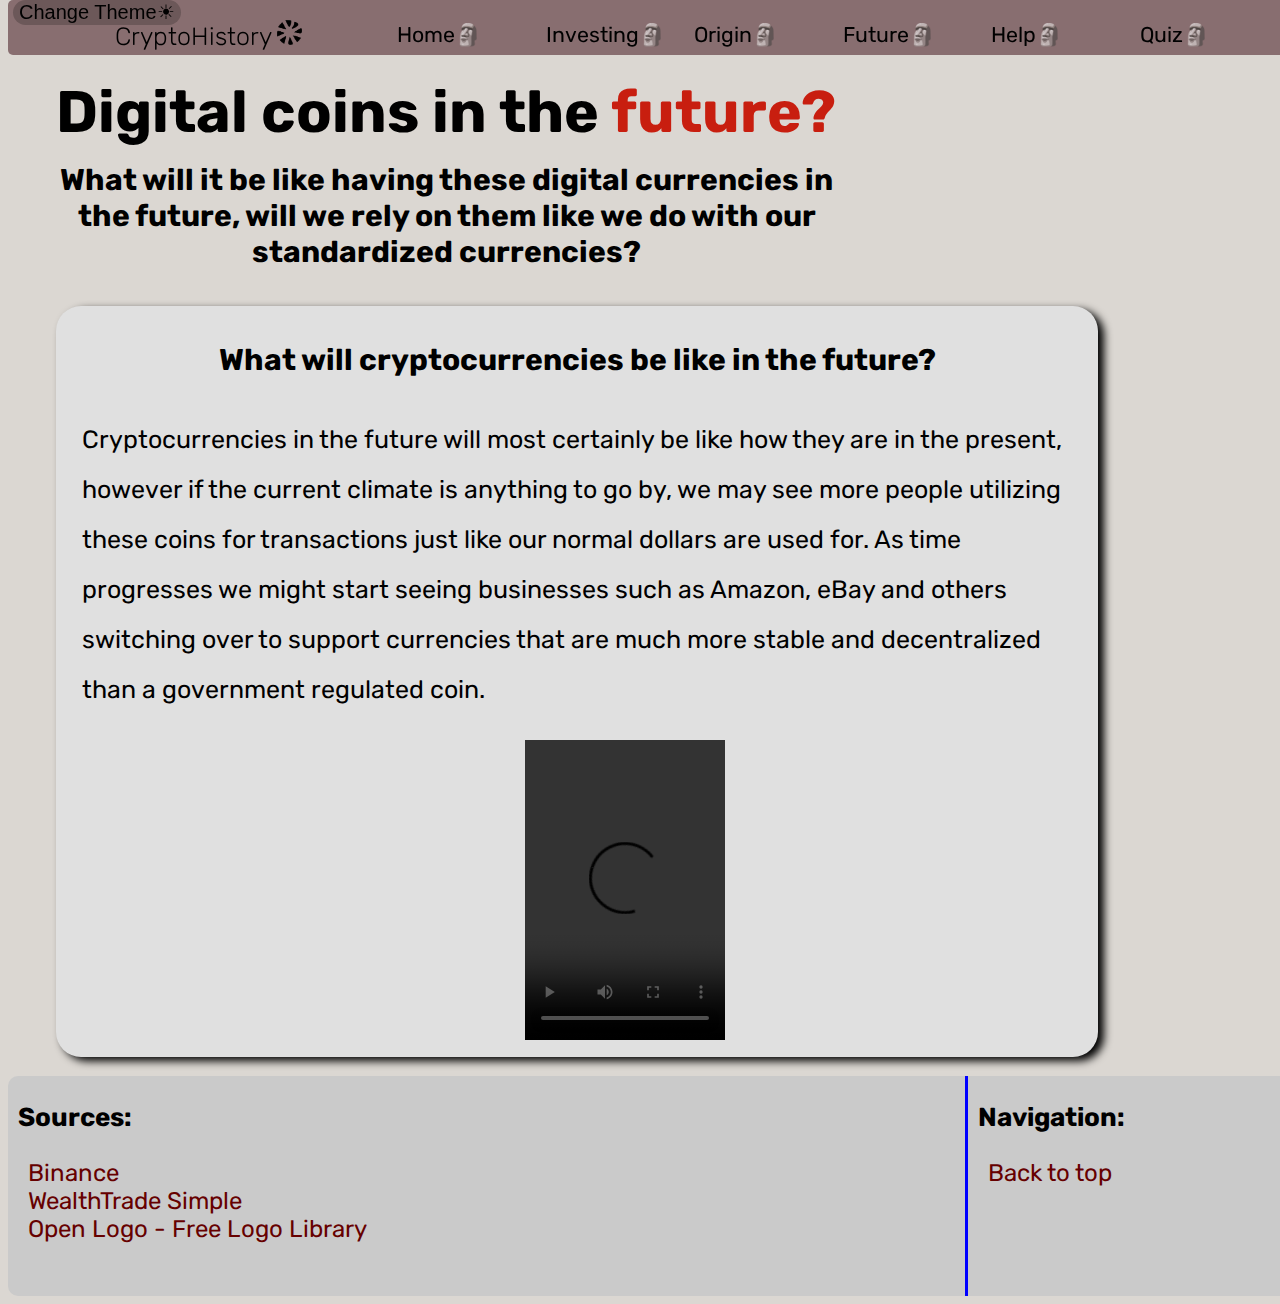
<file: Future.html>
<!DOCTYPE html>
<html lang="en">

<head>
    <meta charset="UTF-8" />
    <title>Future Page</title>
    <link href="crypto.css" rel="stylesheet" />
    <script defer src="crypto.js"></script>
</head>

<body id="backToTop">
    <header>
        <nav>
            <div class="flexForNavbar">
                <figure id="logoContainer">
                    <section>
                        <h2 class="crypto-history" id="siteName">
                            CryptoHistory
                            <img id="logo" src="media/shape.png" alt="CryptoHistory logo" />
                        </h2>
                    </section>
                </figure>
                <button type="button" id="theme-changer">
            Change Theme&#x2600;
          </button>
                <a href="index.html" class="navbar-link">Home&#128511;</a>
                <a href="Investing.html" class="navbar-link">Investing&#128511;</a>
                <a href="Origin.html" class="navbar-link">Origin&#128511;</a>
                <a href="Future.html" class="navbar-link">Future&#128511;</a>
                <a href="Help.html" class="navbar-link">Help&#128511;</a>
                <a href="Quiz.html" class="navbar-link">Quiz&#128511;</a>
            </div>
        </nav>
    </header>
    <main>
        <section class="gridForBody">
            <h1>Digital coins in the <span>future?</span></h1>
            <aside id="subtitleText">
                <h2>
                    What will it be like having these digital currencies in the future, will we rely on them like we do with our standardized currencies?
                </h2>
            </aside>
            <article id="borderTextFuture">
                <h2>What will cryptocurrencies be like in the future?</h2>
                <p>
                    Cryptocurrencies in the future will most certainly be like how they are in the present, however if the current climate is anything to go by, we may see more people utilizing these coins for transactions just like our normal dollars are used for. As time
                    progresses we might start seeing businesses such as Amazon, eBay and others switching over to support currencies that are much more stable and decentralized than a government regulated coin.
                </p>
                <video controls id="videoFuture">
            <source
              src=""
            />
          </video>
            </article>
            <article id="listOfCoinsFuture">
                <h2>
                    List of coins
                </h2>
                <div id="listUnorderedCoins">
                    <ul>
                        <li>
                            <dl>
                                <dt>Bitcoin</dt>
                                <dd>
                                    Bitcoin is the first cryptocurrency to be introduced and is the most popular.
                                </dd>
                            </dl>
                        </li>
                        <li>
                            <dl>
                                <dt>Monero</dt>
                                <dd>
                                    Monero is the most decentralized coin out there, taking privacy into mind.
                                </dd>
                            </dl>
                        </li>
                        <li>
                            <dl>
                                <dt>Grim</dt>
                                <dd>Grim is cryptocurrency, similar to Monero but cheaper</dd>
                            </dl>
                        </li>
                        <li>
                            <dl>
                                <dt>Stellar</dt>
                                <dd>
                                    Stellar is a stable coin, it is relatively safe from volility
                                </dd>
                            </dl>
                        </li>
                        <li>
                            <dl>
                                <dt>Doge</dt>
                                <dd>Doge is simply the best coin out there :)</dd>
                            </dl>
                        </li>
                    </ul>
                </div>
            </article>
        </section>
        <section>
            <footer>
                <div class="divForFooter1">
                    <h3>Sources:<br /></h3>
                    <p>
                        <a href="https://finscout.org/binance/">Binance</a><br />
                        <a href="https://www.wealthsimple.com/en-ca/">WealthTrade Simple</a
              ><br />
              <a href="https://www.figma.com/community/file/978681400875967088"
                >Open Logo - Free Logo Library</a
              >
            </p>
          </div>
          <div class="divForFooter2">
            <h3>Navigation:<br /></h3>
            <p>
              <a href="#back-to-top">Back to top</a>
                    </p>
                </div>
            </footer>
        </section>
    </main>
</body>

</html>
</file>
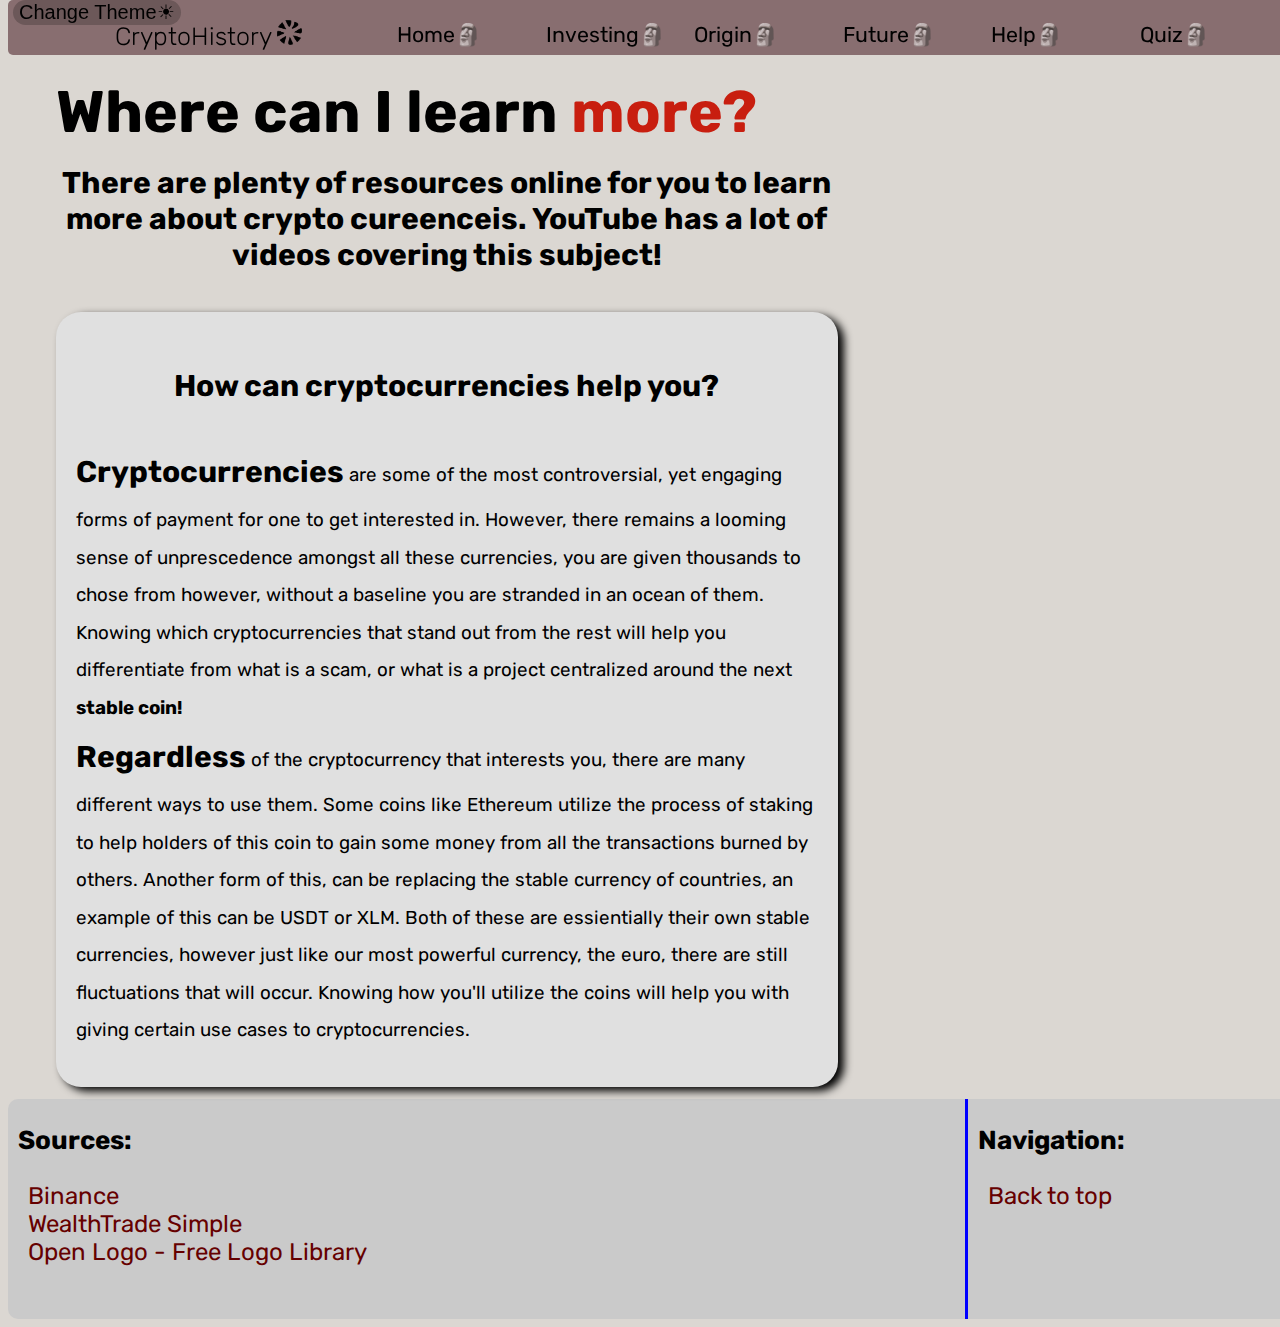
<file: Help.html>
<!DOCTYPE html>
<html lang="en">

<head>
    <meta charset="UTF-8" />
    <title>Help Page</title>
    <link href="crypto.css" rel="stylesheet" />
    <script defer src="crypto.js"></script>
</head>

<body id="back-to-top">
    <header>
        <nav>
            <div class="flexForNavbar">
                <figure id="logoContainer">
                    <section>
                        <h2 class="crypto-history" id="siteName">
                            CryptoHistory
                            <img id="logo" src="media/shape.png" alt="CryptoHistory logo" />
                        </h2>
                    </section>
                </figure>
                <button type="button" id="theme-changer">
            Change Theme&#x2600;
          </button>
                <a href="index.html" class="navbar-link">Home&#128511;</a>
                <a href="Investing.html" class="navbar-link">Investing&#128511;</a>
                <a href="Origin.html" class="navbar-link">Origin&#128511;</a>
                <a href="Future.html" class="navbar-link">Future&#128511;</a>
                <a href="Help.html" class="navbar-link">Help&#128511;</a>
                <a href="Quiz.html" class="navbar-link">Quiz&#128511;</a>
            </div>
        </nav>
    </header>
    <main>
        <section class="gridForBody">
            <h1>Where can I learn <span>more?</span></h1>
            <aside id="subtitleText">
                <h2>
                    There are plenty of resources online for you to learn more about crypto cureenceis. YouTube has a lot of videos covering this subject!
                </h2>
            </aside>

            <article id="helpInfo">
                <h2>
                    How can cryptocurrencies help you?
                </h2>
                <p>
                    <b class="firstLine">Cryptocurrencies</b> are some of the most controversial, yet engaging forms of payment for one to get interested in. However, there remains a looming sense of unprescedence amongst all these currencies, you are
                    given thousands to chose from however, without a baseline you are stranded in an ocean of them. Knowing which cryptocurrencies that stand out from the rest will help you differentiate from what is a scam, or what is a project centralized
                    around the next <b>stable coin!</b>
                    <br />
                    <b class="firstLine">Regardless</b> of the cryptocurrency that interests you, there are many different ways to use them. Some coins like Ethereum utilize the process of staking to help holders of this coin to gain some money from all
                    the transactions burned by others. Another form of this, can be replacing the stable currency of countries, an example of this can be USDT or XLM. Both of these are essientially their own stable currencies, however just like our most
                    powerful currency, the euro, there are still fluctuations that will occur. Knowing how you'll utilize the coins will help you with giving certain use cases to cryptocurrencies.
                </p>
            </article>

            <article id="help">
                <h2>
                    Resources
                </h2>
                <video controls id="helpVideo">
            <source
              src=""
              type="video/mp4"
            />
          </video>
                <br />

                <p>
                    What platforms can you use?
                </p>
                <audio controls class="audio" id="audioOne">
            <source
              src=""
            />
          </audio>
                <br />
                <p>
                    Uses of cryptocurrency.
                </p>
                <audio controls class="audio" id="audioTwo">
            <source
              src=""
            />
          </audio>
            </article>
        </section>
        <section>
            <footer>
                <div class="divForFooter1">
                    <h3>Sources:<br /></h3>
                    <p>
                        <a href="https://finscout.org/binance/">Binance</a><br />
                        <a href="https://www.wealthsimple.com/en-ca/">WealthTrade Simple</a
              ><br />
              <a href="https://www.figma.com/community/file/978681400875967088"
                >Open Logo - Free Logo Library</a
              >
            </p>
          </div>
          <div class="divForFooter2">
            <h3>Navigation:<br /></h3>
            <p>
              <a href="#back-to-top">Back to top</a>
                    </p>
                </div>
            </footer>
        </section>
    </main>
</body>

</html>
</file>
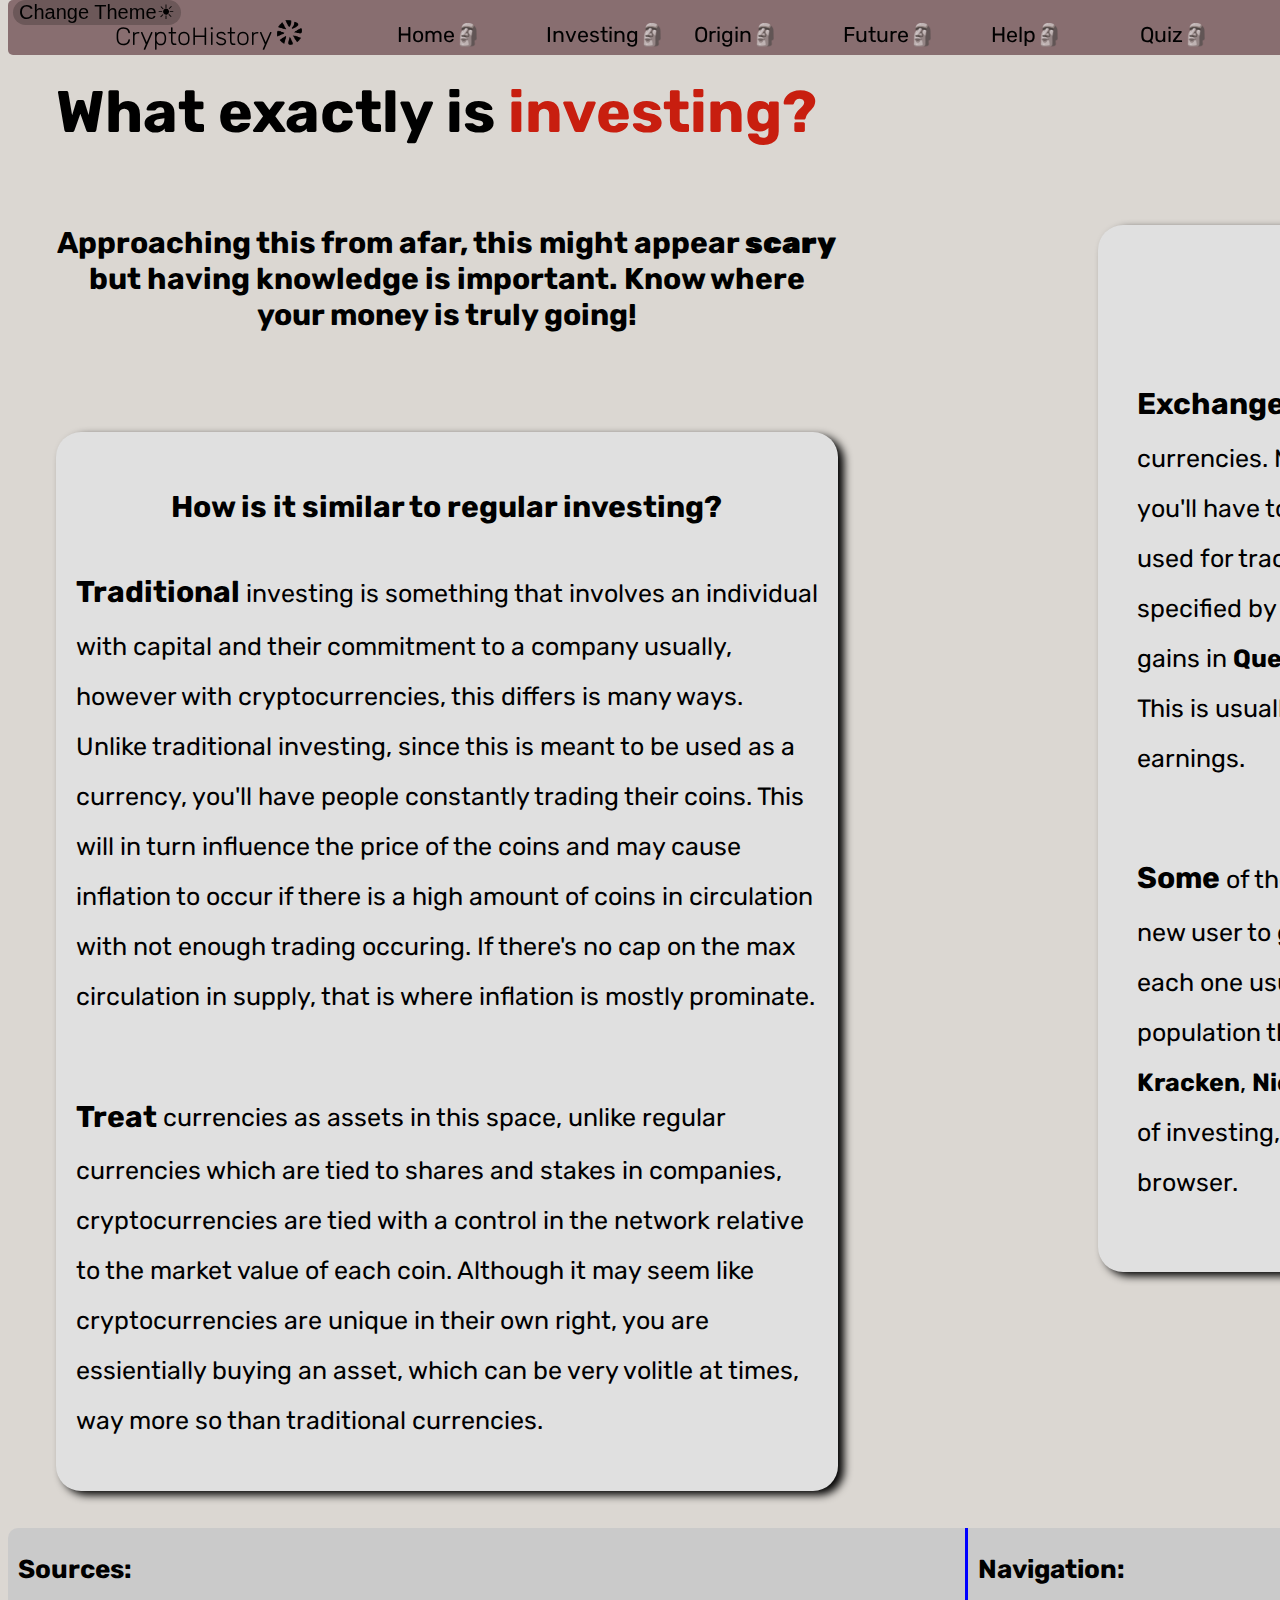
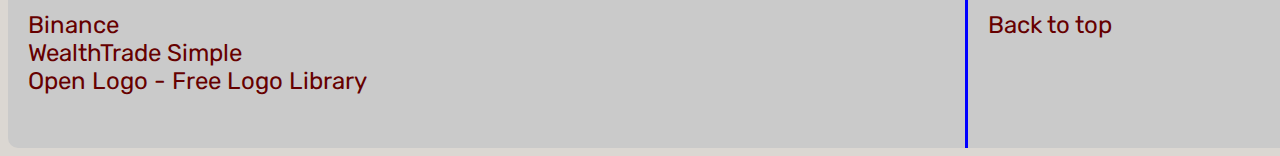
<file: Investing.html>
<!DOCTYPE html>
<html lang="en">

<head>
    <meta charset="UTF-8" />
    <title>Investing Page</title>
    <link href="crypto.css" rel="stylesheet" />
    <script defer src="crypto.js"></script>
</head>

<body id="back-to-top">
    <header>
        <nav>
            <div class="flexForNavbar">
                <figure id="logoContainer">
                    <section>
                        <h2 class="crypto-history" id="siteName">
                            CryptoHistory
                            <img id="logo" src="media/shape.png" alt="CryptoHistory logo" />
                        </h2>
                    </section>
                </figure>
                <button type="button" id="theme-changer">
            Change Theme&#x2600;
          </button>
                <a href="index.html" class="navbar-link">Home&#128511;</a>
                <a href="Investing.html" class="navbar-link">Investing&#128511;</a>
                <a href="Origin.html" class="navbar-link">Origin&#128511;</a>
                <a href="Future.html" class="navbar-link">Future&#128511;</a>
                <a href="Help.html" class="navbar-link">Help&#128511;</a>
                <a href="Quiz.html" class="navbar-link">Quiz&#128511;</a>
            </div>
        </nav>
    </header>
    <main>
        <section class="gridForBody">
            <h1>What exactly is <span>investing?</span></h1>
            <aside id="subtitleText">
                <h2>
                    Approaching this from afar, this might appear <b>scary</b> but having knowledge is important. Know where your money is truly going!
                </h2>
            </aside>

            <article id="textInvesting1">
                <h2>How is it similar to regular investing?</h2>
                <div class="spacing">
                    <p>
                        <b class="firstLine">Traditional </b>investing is something that involves an individual with capital and their commitment to a company usually, however with cryptocurrencies, this differs is many ways. Unlike traditional investing,
                        since this is meant to be used as a currency, you'll have people constantly trading their coins. This will in turn influence the price of the coins and may cause inflation to occur if there is a high amount of coins in circulation
                        with not enough trading occuring. If there's no cap on the max circulation in supply, that is where inflation is mostly prominate.
                    </p>
                </div>
                <p>
                    <b class="firstLine">Treat </b>currencies as assets in this space, unlike regular currencies which are tied to shares and stakes in companies, cryptocurrencies are tied with a control in the network relative to the market value of
                    each coin. Although it may seem like cryptocurrencies are unique in their own right, you are essientially buying an asset, which can be very volitle at times, way more so than traditional currencies.
                </p>
            </article>
            <article id="textInvesting2">
                <h2>Platforms to invest</h2>
                <div class="spacing">
                    <p>
                        <b class="firstLine">Exchanges </b>are the platforms you can exchange these currencies. Most of which are <b>KYC</b> exchanges, meaning you'll have to enter your id and be over the age of 18. This is used for tracking you for tax
                        and government reasons specified by your country. As gains are classified as capital gains in <b>Quebec</b>, you still have to pay taxes towards this. This is usually 50%, however it can eat a large chunk of your earnings.
                    </p>
                </div>
                <p>
                    <b class="firstLine">Some </b>of these exchanges are good to use and easy for a new user to get themselves involved in trading, however each one usually has different use cases relative to the population they are targeted at. <b>Wealth Simple</b>,
                    <b>Binance</b>,
                    <b>Kracken</b>, <b>NiceHash Exchange</b> are the most popular forms of investing, you can check out them respectively on your browser.
                </p>
            </article>
        </section>
        <section>
            <footer>
                <div class="divForFooter1">
                    <h3>Sources:<br /></h3>
                    <p>
                        <a href="https://finscout.org/binance/">Binance</a><br />
                        <a href="https://www.wealthsimple.com/en-ca/">WealthTrade Simple</a
              ><br />
              <a href="https://www.figma.com/community/file/978681400875967088"
                >Open Logo - Free Logo Library</a
              >
            </p>
          </div>
          <div class="divForFooter2">
            <h3>Navigation:<br /></h3>
            <p>
              <a href="#back-to-top">Back to top</a>
                    </p>
                </div>
            </footer>
        </section>
    </main>
</body>

</html>
</file>
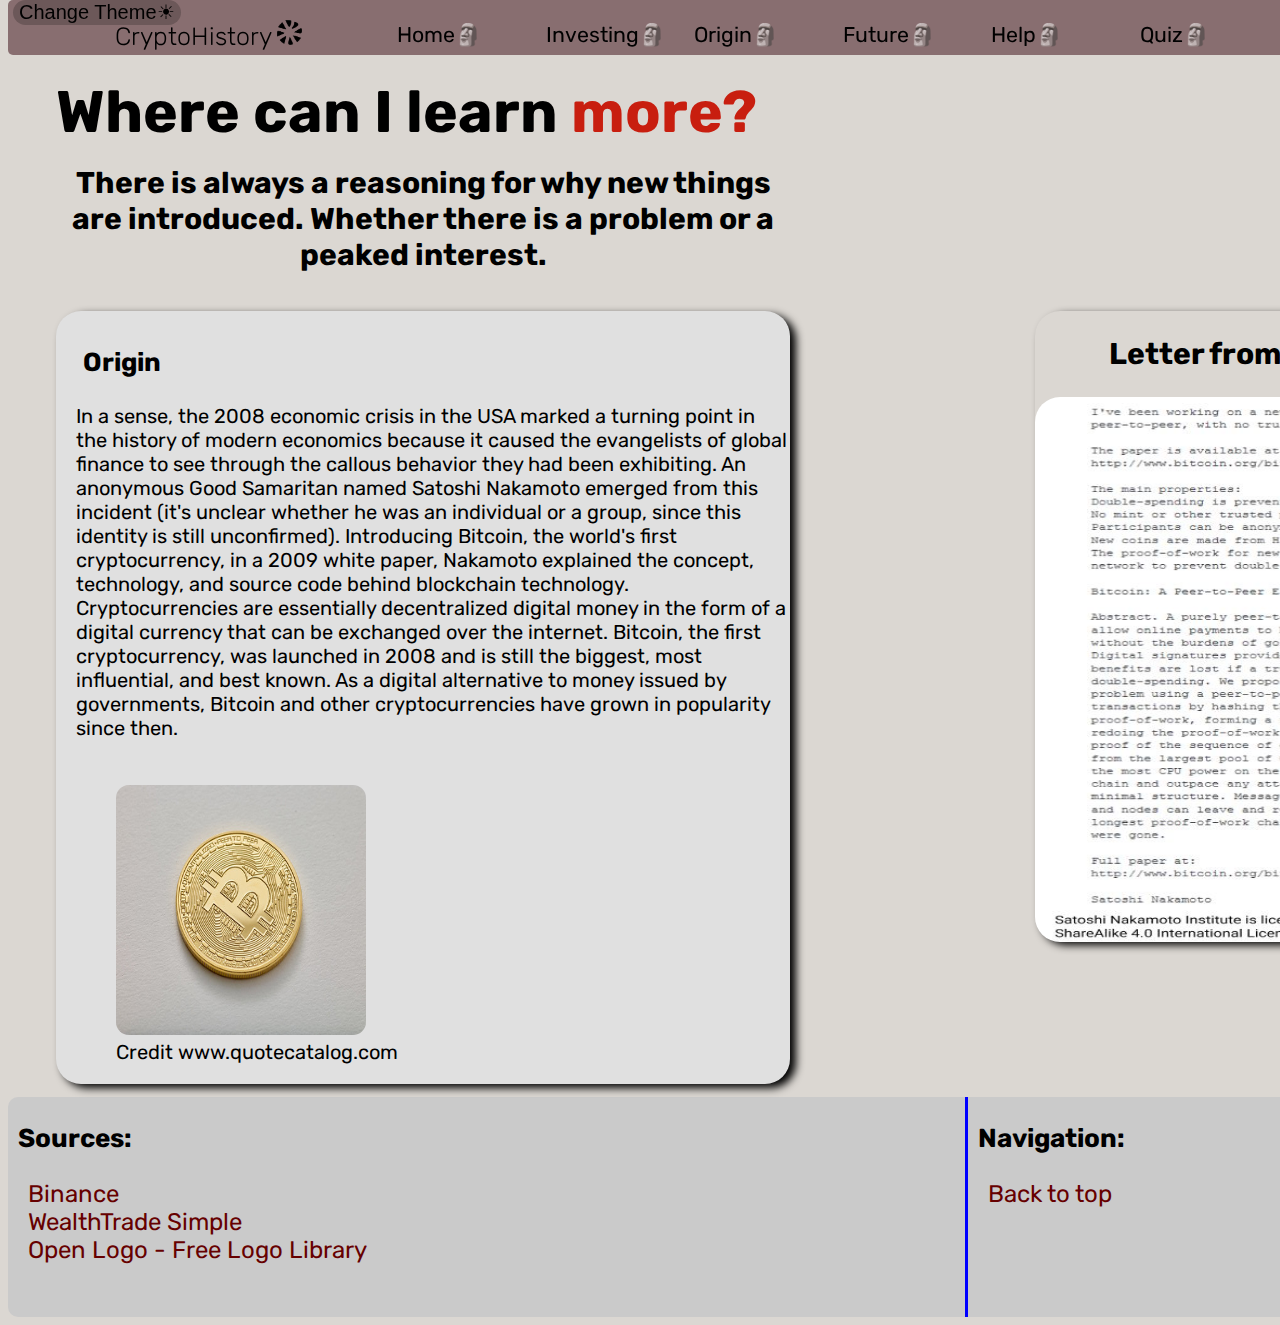
<file: Origin.html>
<!DOCTYPE html>
<html lang="en">

<head>
    <meta charset="UTF-8" />
    <title>Origin Page</title>
    <link href="crypto.css" rel="stylesheet" />
    <script defer src="crypto.js"></script>
</head>

<body id="back-to-top">
    <header>
        <nav>
            <div class="flexForNavbar">
                <figure id="logoContainer">
                    <section>
                        <h2 class="crypto-history" id="siteName">
                            CryptoHistory
                            <img id="logo" src="media/shape.png" alt="CryptoHistory logo" />
                        </h2>
                    </section>
                </figure>
                <button type="button" id="theme-changer">
            Change Theme&#x2600;
          </button>
                <a href="index.html" class="navbar-link">Home&#128511;</a>
                <a href="Investing.html" class="navbar-link">Investing&#128511;</a>
                <a href="Origin.html" class="navbar-link">Origin&#128511;</a>
                <a href="Future.html" class="navbar-link">Future&#128511;</a>
                <a href="Help.html" class="navbar-link">Help&#128511;</a>
                <a href="Quiz.html" class="navbar-link">Quiz&#128511;</a>
            </div>
        </nav>
    </header>
    <main>
        <section class="gridForBody">
            <h1>Where can I learn <span>more?</span></h1>
            <aside id="subtitleText">
                <h2>
                    There is always a reasoning for why new things are introduced. Whether there is a problem or a peaked interest.
                </h2>
            </aside>
            <article id="originText">
                <h3>
                    Origin
                </h3>
                <p>
                    In a sense, the 2008 economic crisis in the USA marked a turning point in the history of modern economics because it caused the evangelists of global finance to see through the callous behavior they had been exhibiting. An anonymous Good Samaritan named
                    Satoshi Nakamoto emerged from this incident (it's unclear whether he was an individual or a group, since this identity is still unconfirmed). Introducing Bitcoin, the world's first cryptocurrency, in a 2009 white paper, Nakamoto explained
                    the concept, technology, and source code behind blockchain technology. Cryptocurrencies are essentially decentralized digital money in the form of a digital currency that can be exchanged over the internet. Bitcoin, the first cryptocurrency,
                    was launched in 2008 and is still the biggest, most influential, and best known. As a digital alternative to money issued by governments, Bitcoin and other cryptocurrencies have grown in popularity since then.
                    <br />
                </p>
                <figure>
                    <img id="bitcoinImage" src="media/Bitcoin.flickr.jpg" alt="Bitcoin image" />
                    <figcaption>Credit www.quotecatalog.com</figcaption>
                </figure>
            </article>
            <div id="letterSatoshi">
                <h2>
                    Letter from Satoshi Nakamoto
                </h2>
                <img src="media/nakamoto%20letter.JPG" alt="Letter from Satoshi Nakamoto" id="letter" />
            </div>
        </section>
        <section>
            <footer>
                <div class="divForFooter1">
                    <h3>Sources:<br /></h3>
                    <p>
                        <a href="https://finscout.org/binance/">Binance</a><br />
                        <a href="https://www.wealthsimple.com/en-ca/">WealthTrade Simple</a
              ><br />
              <a href="https://www.figma.com/community/file/978681400875967088"
                >Open Logo - Free Logo Library</a
              >
            </p>
          </div>
          <div class="divForFooter2">
            <h3>Navigation:<br /></h3>
            <p>
              <a href="#back-to-top">Back to top</a>
                    </p>
                </div>
            </footer>
        </section>
    </main>
</body>

</html>
</file>
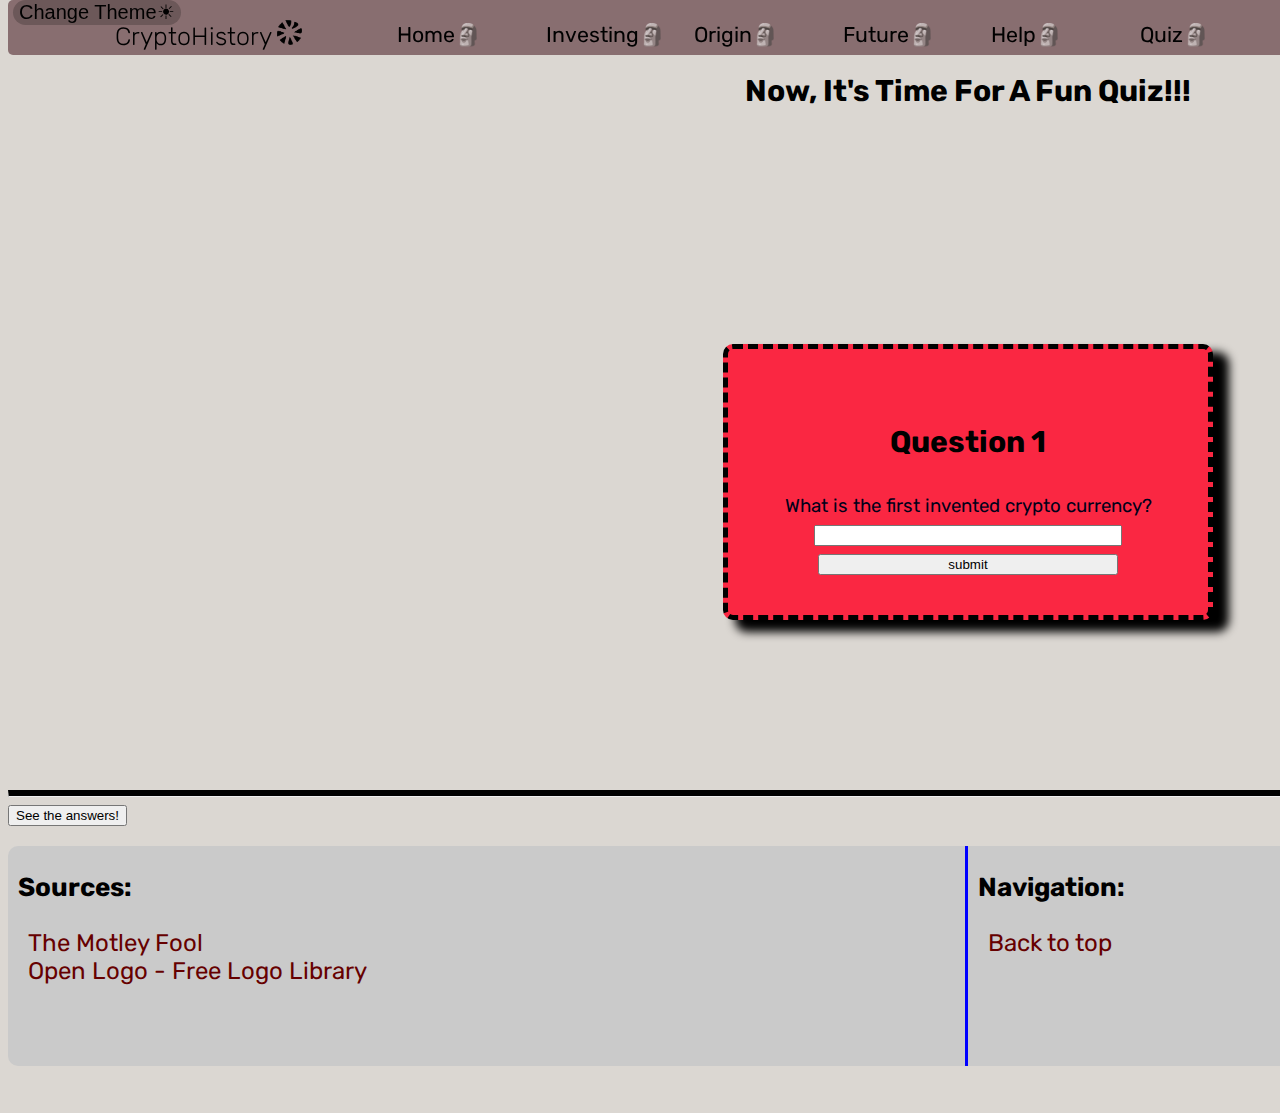
<file: Quiz.html>
<!DOCTYPE html>
<html lang="en">

<head>
    <meta charset="UTF-8" />
    <title>Quiz</title>
    <link href="crypto.css" rel="stylesheet" />
    <script src="crypto.js" defer></script>
</head>

<body id="quizBody" onload="questionCounter();">
    <header>
        <nav>
            <div class="flexForNavbar">
                <figure id="logoContainer">
                    <section>
                        <h2 class="crypto-history" id="siteName">
                            CryptoHistory
                            <img id="logo" src="media/shape.png" alt="CryptoHistory logo" />
                        </h2>
                    </section>
                </figure>
                <button type="button" id="theme-changer">
            Change Theme&#x2600;
          </button>
                <a href="index.html" class="navbar-link">Home&#128511;</a>
                <a href="Investing.html" class="navbar-link">Investing&#128511;</a>
                <a href="Origin.html" class="navbar-link">Origin&#128511;</a>
                <a href="Future.html" class="navbar-link">Future&#128511;</a>
                <a href="Help.html" class="navbar-link">Help&#128511;</a>
                <a href="Quiz.html" class="navbar-link">Quiz&#128511;</a>
            </div>
        </nav>
    </header>
    <section>
        <div id="quizDiv">
            <h2>
                Now, It's Time For A Fun Quiz!!!
            </h2>
            <form id="flexForm">
                <div class="box">
                    <h2 id="question-number">
                        Quiz
                    </h2>
                    <div class="spacing">
                        <label for="text-field" id="question">
                Question
              </label>
                    </div>
                    <div class="spacing">
                        <input id="text-field" type="text" required />
                    </div>
                    <input id="button" type="submit" value="submit" onclick="clickButton();" />
                </div>
            </form>
            <hr id="quizLineInset" />
            <div id="hiddenList">
                <button type="button" onclick="showTheAnswers();" id="answers-visible">
            See the answers!
          </button>
                <ol id="hidden">
                    <li>Bitcoin</li>
                    <li>Japan</li>
                    <li>Satoshi Nakamoto</li>
                    <li>Ethereum</li>
                    <li>No</li>
                </ol>
            </div>
        </div>
    </section>
    <section>
        <footer>
            <div class="divForFooter1">
                <h3>Sources:<br /></h3>
                <p>
                    <a href="https://www.fool.com/investing/2017/12/19/16-cryptocurrency-facts-you-should-know.aspx#:~:text=16%20Cryptocurrency%20Facts%20You%20Should%20Know%201%20Digital,about%20bitcoin%20--%20and%20...%20More%20items...%20" class="footer-link">The Motley Fool</a
            ><br />
            <a href="https://www.figma.com/community/file/978681400875967088"
              >Open Logo - Free Logo Library</a
            >
          </p>
        </div>

        <div class="divForFooter2">
          <h3>Navigation:<br /></h3>
          <p>
            <a href="#quizBody">Back to top</a>
                </p>
            </div>
        </footer>
    </section>
</body>

</html>
</file>
<file: crypto.css>
/*Rubik font family */

@import url("https://fonts.googleapis.com/css2?family=Rubik&display=swap");

/*globals*/

body {
    background-color: #dbd7d2;
    min-height: 1080px;
    min-width: 1920px;
    margin-right: 0;
}

h2 {
    text-align: center;
    font-size: 30px;
}

img article h2 table {
    display: inline;
}

nav {
    position: fixed;
    width: 100%;
    top: 0;
    z-index: 1;
}

a {
    text-decoration: none;
}

#theme-changer {
    position: absolute;
    background-color: #6C5859;
    border-radius: 25px;
}

footer {
    display: grid;
    grid-template-rows: 1fr;
    grid-template-columns: repeat(2, 1fr);
    grid-row: 8;
    grid-column: 1/8;
    background-color: #cacaca;
    border-radius: 10px;
    margin-top: 20px;
    height: 220px;
    font-family: "rubik", sans-serif;
}

footer p {
    font-size: 16pt;
}

footer a:hover {
    color: #141824;
    text-decoration: underline;
    font-weight: bold;
}

h1 span {
    color: rgb(200 30 15);
    padding-bottom: 10%;
}

a:hover {
    color: orange;
    text-decoration: underline;
}

input {
    display: block;
    margin-top: 10px;
    width: 300px;
}

h3 {
    padding-left: 1%;
    font-size: 26px;
}

#siteName {
    font-family: "impact", "Rubik", sans-serif;
    font-weight: 100;
    margin-bottom: 10px;
    margin-top: 0px;
    font-size: 25px;
}

.pageName {
    font-size: 17pt;
    color: black;
    font-family: "impact", sans-serif;
}

#logoContainer {
    margin-bottom: 0px;
    margin-top: 20px;
}

.dark #theme-changer {
    background-color: #202020;
}

.gridForBody {
    display: grid;
    grid-template-columns: repeat(7, 1fr);
    grid-template-rows: repeat(7, 14%);
    background-color: #dbd7d2;
    font-family: "Rubik", sans-serif;
    padding: 0.5% 2.5% 0.5% 2.5%;
    font-size: 25px;
}

.flexForNavbar {
    display: flex;
    background-color: #886E70;
    border-radius: 5px;
    padding-left: 5px;
    line-height: 0;
    font-family: "rubik";
}

.flexForNavbar figure {
    flex: 2;
    padding-left: 7px;
    font-size: 25px;
    font-weight: 10;
}

.flexForNavbar button {
    flex: 2;
    background-color: #886E70;
    border: none;
    font-size: 15pt;
    padding-top: 0px;
}

.flexForNavbar button:hover {
    text-decoration: red wavy underline;
}

.navbar-link {
    flex: 1;
    padding-top: 35px;
    font-size: 16pt;
    color: black;
}

.flexForNavbar a:hover {
    text-decoration: underline;
    color: #FDEE30;
    font-weight: bold;
}

.gridForBody h1 {
    font-size: 44pt;
    grid-column: 1/4;
    padding-top: 20px;
}

#subtitleText {
    font-size: 20pt;
    grid-row: 2/3;
    grid-column: 1/4;
    color: black;
    text-align: left;
}

#subtitleText h2 {
    margin: 0;
}

#logo,
img {
    text-align: center;
    height: 25px;
    width: 25px;
}

.divForFooter1 {
    border-right: solid blue 3px;
}

.divForFooter1 p {
    padding-left: 10px;
    font-size: 18pt;
}

.divForFooter1 p a {
    color: #660000;
    padding-left: 10px;
}

.divForFooter2 p {
    padding-left: 10px;
    font-size: 18pt;
}

.divForFooter2 p a {
    color: #660000;
    padding-left: 10px;
}


/*Home Page*/

#homePageTable {
    grid-column: 5/8;
    grid-row: 2/7;
    box-shadow: 6px 4px 8px black;
    border-radius: 25px;
    display: block;
    padding: 2.5% 2.5% 2.5% 2.5%;
    border-collapse: collapse;
    height: 700px;
    width: 600px;
    object-fit: contain;
    align-self: start;
}

#homePageTable td {
    width: 50%;
    text-align: left;
    padding: 2% 2% 2% 2%;
}

#homePageTable th {
    padding-bottom: 3%;
    border-bottom: 2px solid black;
}

#getStartedButton {
    border-radius: 25px;
    font-size: 125%;
    font-family: "rubik", sans-serif;
    background-color: green;
    box-shadow: 6px 4px 8px black;
    height: 76px;
    width: 180px;
    color: white;
    grid-column: 1;
    grid-row: 3;
}

.spacing {
    padding-bottom: 2%;
}

.firstLine {
    font-size: 30px;
    padding: 2% 0 2% 0;
}

.percentageCash {
    color: green;
    border-left: 2px solid black;
}

.tickerSymbol {
    color: darkred;
    float: right;
    padding-right: 2%;
}

#stockgraphChart {
    grid-row: 2/6;
    grid-column: 2/6;
    height: 80%;
    width: 100%;
    padding-top: 20%;
}


/*Future page*/

#borderTextFuture {
    grid-column: 1/5;
    grid-row: 3/6;
    border-radius: 25px;
    background-color: #e0e0e0;
    box-shadow: 6px 4px 8px;
    line-height: 2;
    object-fit: contain;
    align-self: start;
}

#borderTextFuture p {
    padding: 0 2.5% 0 2.5%;
}

#listOfCoinsFuture {
    grid-column: 6/8;
    grid-row: 2/5;
    border-radius: 25px;
    background-color: #e0e0e0;
    box-shadow: 6px 4px 8px;
    width: 500px;
    object-fit: contain;
    align-self: start;
}

#listOfCoinsFuture ul {
    list-style-type: "👨‍💻";
}

#listUnorderedCoins ul {
    width: 420px;
    margin: 2.5% 2.5% 4% 4%;
}

#videoFuture {
    width: 200px;
    padding-left: 45%;
    height: 300px;
}


/*Help page*/

#helpInfo {
    font-size: 75%;
    grid-row: 3/6;
    grid-column: 1/4;
    background-color: #e0e0e0;
    box-shadow: 6px 4px 8px;
    border-radius: 25px;
    padding: 2.5% 2.5% 2.5% 2.5%;
    line-height: 2;
    object-fit: contain;
    align-self: start;
}

#helpVideo {
    height: 360px;
}

#help {
    grid-row: 2/6;
    grid-column: 6/8;
    box-shadow: 6px 4px 8px;
    background-color: #e0e0e0;
    border-radius: 25px;
    padding: 5%;
    text-align: center;
    object-fit: contain;
    align-self: start;
}

.audio {
    width: 100%;
    border-radius: 25px;
}


/*Investing Page*/

#textInvesting1 {
    font-size: 100%;
    grid-row: 3/7;
    grid-column: 1/4;
    background-color: #e0e0e0;
    box-shadow: 6px 4px 8px;
    border-radius: 25px;
    padding: 2.5% 2.5% 2.5% 2.5%;
    line-height: 2;
    object-fit: contain;
    align-self: start;
}

#textInvesting2 {
    grid-row: 2/6;
    grid-column: 5/8;
    box-shadow: 6px 4px 8px;
    background-color: #e0e0e0;
    border-radius: 25px;
    padding: 5%;
    line-height: 2;
    object-fit: contain;
    align-self: start;
}


/*Origin Page*/

#originText {
    font-size: 15pt;
    grid-row: 3/6;
    grid-column: 1/4;
    background-color: #e0e0e0;
    box-shadow: 6px 4px 8px;
    border-radius: 25px;
    padding-left: 20px;
    padding-top: 10px;
    object-fit: contain;
    align-self: start;
}

#letter {
    width: 600px;
    height: 545px;
    border-radius: 25px;
}

#letterSatoshi {
    grid-row: 3/6;
    grid-column: 5/7;
    box-shadow: 6px 4px 8px black;
    height: 630px;
    width: 600px;
    border-radius: 25px;
    object-fit: contain;
    align-self: start;
}

#bitcoinImage {
    grid-row: 6/7;
    height: 250px;
    width: 250px;
    border-radius: 13px;
    margin-top: 25px;
}


/*Quiz Page*/

#quizDiv {
    font-family: "rubik", sans-serif;
}

#quizDiv h2 {
    padding: 2.5%;
}

.box {
    border-radius: 10px;
    padding: 40px;
    width: 400px;
    box-shadow: 14px 10px 10px 2px black;
    border: 5px dashed black;
    background-color: #FA2742;
    text-align: center;
}

.box h1,
#question {
    color: #000019;
}

.box input {
    margin: 0 auto;
}

.box #question {
    font-size: 14pt;
    color: #000019;
}

#flexForm {
    display: flex;
    justify-content: center;
    align-items: center;
    height: 600px;
}

#quizBody #quizHeader {
    color: black;
}

#quizLineInset {
    border-top: solid black 6px;
}

#hidden {
    display: none;
}

#hiddenList ol {
    font-size: 15pt;
}


/*-----------Dark Mode-----------*/


/*Globals*/

.dark #logo {
    filter: invert(1);
}

.dark #siteName {
    color: white;
}

.dark .pageName {
    color: black;
}

.dark .gridForBody {
    background-color: #555555;
    color: white;
}

.dark .flexForNavbar {
    background-color: black;
}

.dark .flexForNavbar button {
    color: white;
    background-color: black;
}

.dark .flexForNavbar button:hover {
    text-decoration: red wavy underline;
}

.dark .flexForNavbar .navbar-link {
    color: white;
}

.dark .flexForNavbar a:hover {
    color: #FDEE30;
}

.dark .gridForBody p span {
    color: red;
}

.dark h1 span {
    color: rgb(200 30 15);
}

.dark footer {
    background-color: #1A2238;
}

.dark footer a:hover {
    color: #141824;
    text-decoration: underline;
    font-weight: bold;
}

.dark .divForFooter1 {
    border-right: solid red 3px;
}

.dark .divForFooter1 p a {
    color: #ADADAD;
}

.dark .divForFooter2 p a {
    color: #ADADAD;
}

dark nav {
    z-index: 1;
}


/*Home Page*/

.dark .percentageCash {
    color: white;
}

.dark .tickerSymbol {
    color: yellow;
}


/*Future Page*/

.dark #borderTextFuture {
    background-color: grey;
    box-shadow: 6px 4px 8px black;
}

.dark #borderTextFuture p {
    color: white;
}

.dark #listOfCoinsFuture {
    background-color: grey;
    box-shadow: 6px 4px 8px black;
}

.dark #subtitleText {
    color: white;
}


/*Help Page*/

.dark #helpInfo {
    box-shadow: 6px 4px 8px black;
    background-color: #7b7b7b;
}

.dark #help {
    box-shadow: 6px 4px 8px black;
    background-color: #7b7b7b;
}


/*Investing*/

.dark #textInvesting1 {
    background-color: grey;
    box-shadow: 6px 4px 8px black;
}

.dark #textInvesting2 {
    background-color: grey;
    box-shadow: 6px 4px 8px black;
}


/*Origin*/

.dark #originText {
    background-color: #e0e0e0;
    box-shadow: 6px 4px 8px black;
    background-color: grey;
}

.dark #letter {
    box-shadow: 6px 4px 8px black;
}

.dark h3 {
    color: white;
}


/*Quiz*/

.dark #hidden {
    color: white;
}

.dark #quizDiv {
    background-color: #333333;
}

.dark #quizDiv h2 {
    color: white;
}

.dark .box {
    border-radius: 10px;
    padding: 40px;
    width: 400px;
    box-shadow: 14px 10px 10px 2px black;
    border: 5px dashed #ff4c4c;
    background-color: #000026;
}

.dark .box h1,
#question {
    color: #FDD935;
}

.dark .box #question {
    color: #FDD935;
}
</file>
